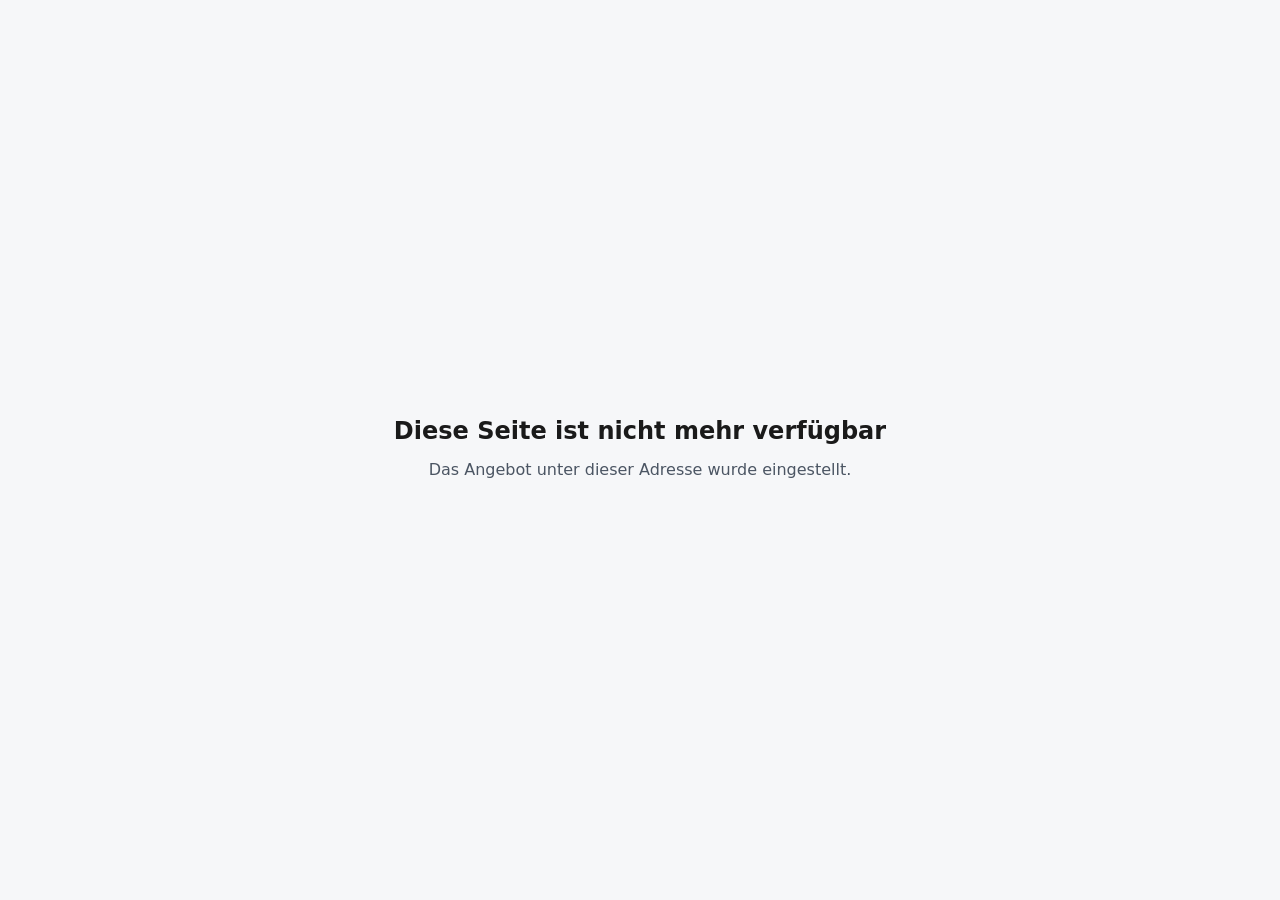
<file: index.html>
<!DOCTYPE html>
<html lang="de">
<head>
<meta charset="UTF-8">
<meta name="viewport" content="width=device-width, initial-scale=1">
<meta name="robots" content="noindex, nofollow">
<title>Seite nicht mehr verfügbar</title>
<style>
  body{font-family:system-ui,-apple-system,"Segoe UI",sans-serif;margin:0;min-height:100vh;display:flex;align-items:center;justify-content:center;background:#f6f7f9;color:#1a1a1a}
  main{max-width:32rem;padding:2rem;text-align:center}
  h1{font-size:1.5rem;margin:0 0 .75rem}
  p{margin:0;line-height:1.6;color:#4b5563}
</style>
</head>
<body>
<main>
  <h1>Diese Seite ist nicht mehr verfügbar</h1>
  <p>Das Angebot unter dieser Adresse wurde eingestellt.</p>
</main>
</body>
</html>
</file>
